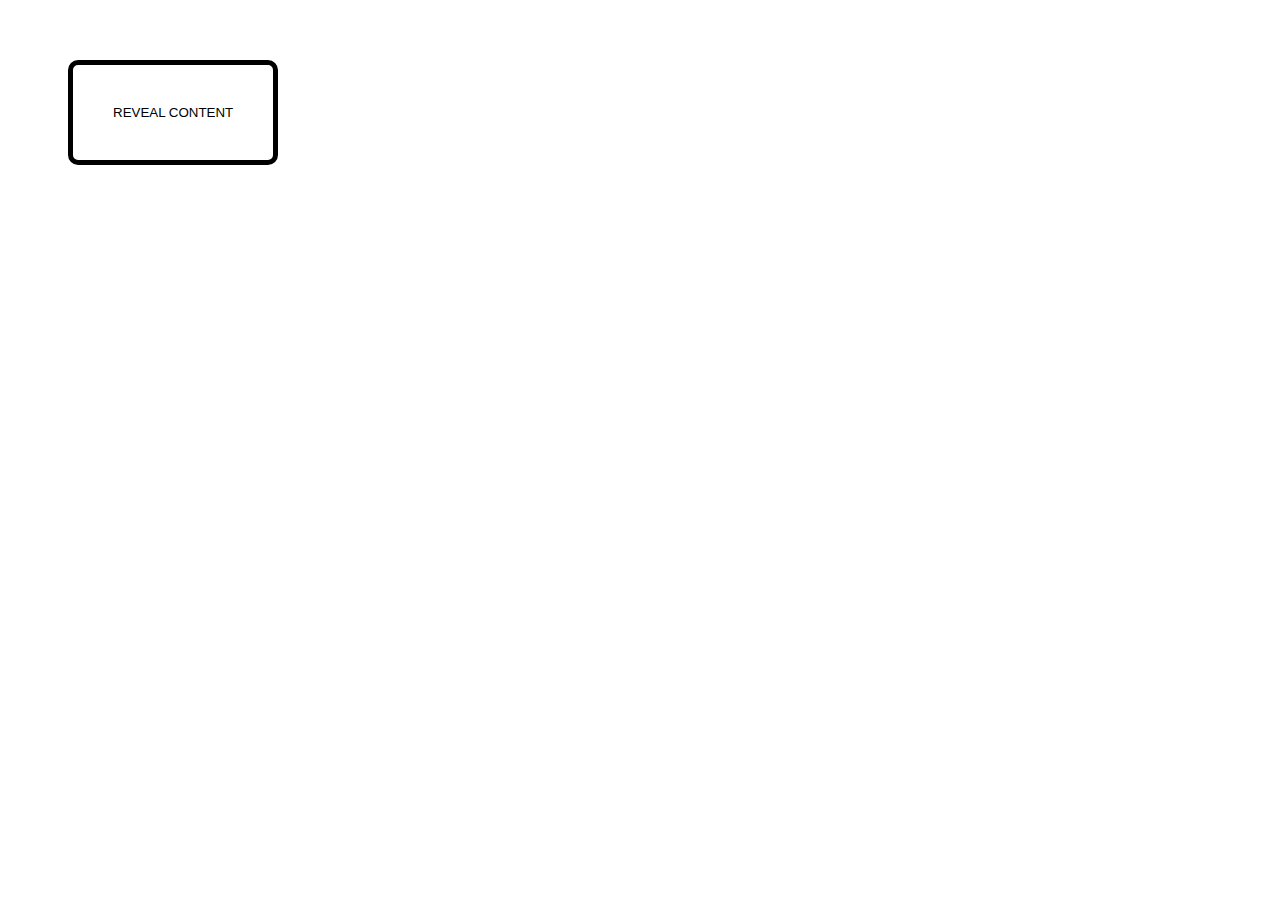
<file: reverse_or_flip/index.html>
<!DOCTYPE html>
<html lang="en">
<head>
    <meta charset="UTF-8">
    <meta name="viewport" content="width=device-width, initial-scale=1.0">
    <title>flip or reverse</title>
    <link rel="stylesheet" href="flip.css">
</head>
<body>
    <div class="container">
        <button class="reveal_content">Reveal content</button>
        
        <div class="hidden_content">
            Lorem ipsum dolor sit amet consectetur, adipisicing elit. Laborum 
            tempora numquam, ad laudantium quos esse minus eligendi cumque itaque 
            temporibus aut magni odit at! Aut odio laboriosam exercitationem 
            consequuntur iusto fugiat numquam veniam at.
        </div>

    </div>

    <script src="flip.js"></script>
</body>
</html>
</file>
<file: reverse_or_flip/flip.css>
.container{
    margin: 60px;
    display: flex;
    gap: 40px;


}
.reveal_content {
    border: 5px solid black;
    border-radius: 10px;
    text-transform: uppercase;
    background-color: white;
    scale: 1;
    transition: 0.3s;
    padding: 40px;
}
.reveal_content:hover{
    scale: 1.2;
    cursor: pointer;
    color: white;
    background-color: black;
}
.hidden_content{
    display: none;
}
.hidden_content.reveal_content{
    display: block;
}
</file>
